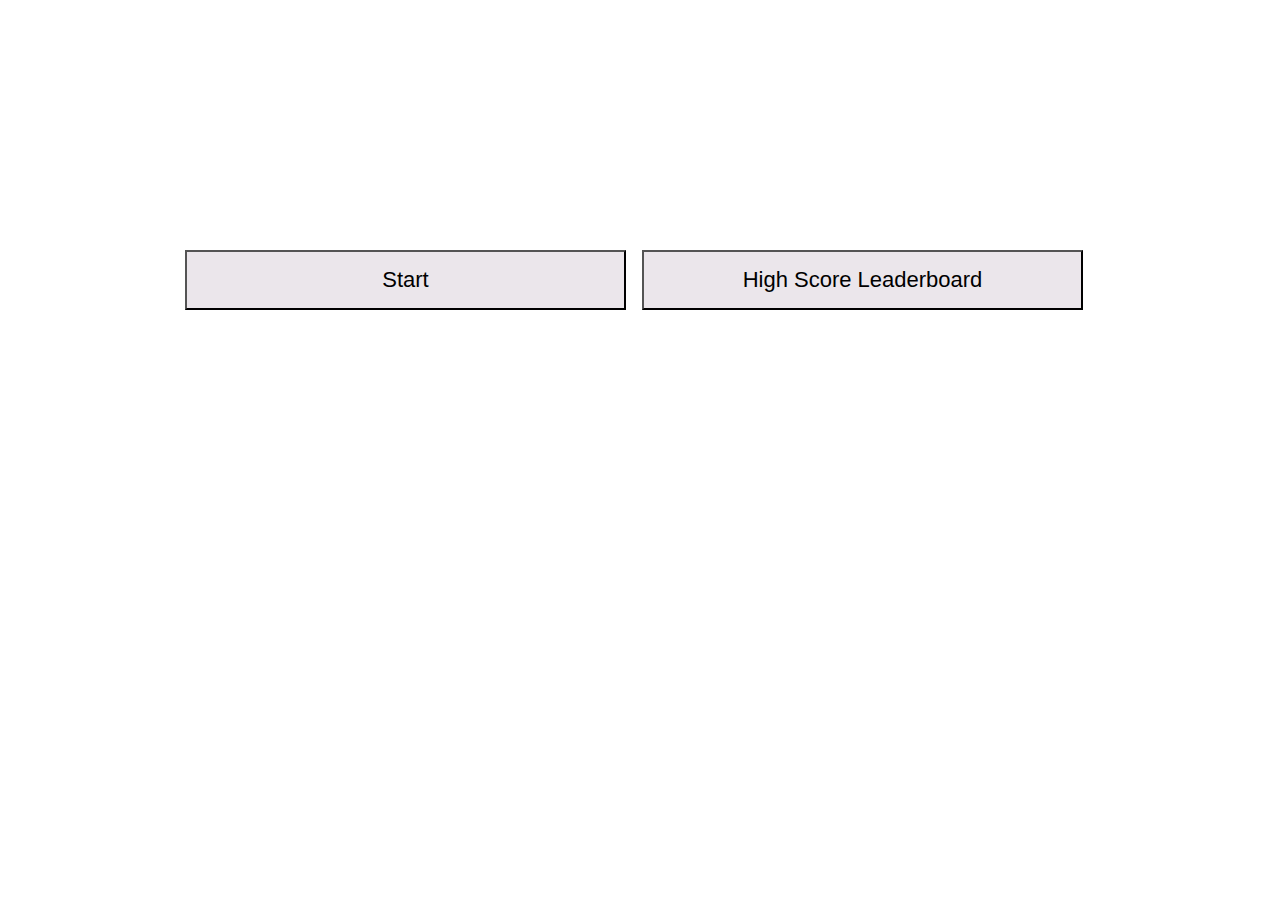
<file: index.html>
<!DOCTYPE html>
<html lang="en">
<head>
    <meta charset="UTF-8">
    <meta http-equiv="X-UA-Compatible" content="IE=edge">
    <meta name="viewport" content="width=device-width, initial-scale=1.0">
    <title>How Well Do You Know to Code?</title>
    <link rel="stylesheet" href="style.css">
    
</head>
<body>
    <header>
    <h5 id="score-keeper">Code Quiz Game</h5>
    <h5 id="timer-text">Time:<span id="time-keeper"></span></h5>
    </header>
        <div id="start-button-container">
            <div class="start-button-card">
                <button id="start-button">Start</button>
                <button id="high-score-button" onclick="showScoreBoard()">High Score Leaderboard</button>
            </div>
        </div>
        <div id="container">
            <Figure class="card-border">
                <h4 id="question">Your Question</h4>
                <p id="question-body">Lorem ipsum dolor sit amet consectetur adipisicing elit. Sapiente modi debitis corrupti eum minus nulla saepe molestiae nam nemo aut?</p>
                <div class="button-container">
                <button id="answer-button1" class="answer-button" onclick= "userChoice = 1">Answer 1</button>

                <button id="answer-button2" class="answer-button" onclick= "userChoice = 2">Answer 2</button>

                <button id="answer-button3" class="answer-button" onclick= "userChoice = 3">Answer 3</button>

                <button id="answer-button4" class="answer-button" onclick= "userChoice = 4">Answer 4</button>
            </Figure>
        </div>
        <div id="form-container">
            <form>
              <h1>Congrats on Completing the Game! Submit your first two Initials and we will add your score to the leaderboard!</h1>
              <div id="final-score">Your Final Score: <span id="final-score-span"></span></div>
              <div class="input-container">
                  <label for="fname">First Two Initials:</label><br>
                  <input type="text" id="userInitials"><br>
                  <input type="submit" placeholder="submit"  id="submitButton" onclick="createLeaderBoard()">
                  <button id="resetButton">Click Here to restart the game.</button>  
              </div>
              </form>
        </div>
        
        <div id="scoreboard-container">
            <h1 id="scoreboard-title">Scoreboard</h1>
            <div class="scoreboard-scoreboard">
                <h1>Name:</h1>
                <ul>
                </ul>     
            </div>
        </div>
<script src="script.js"></script>
</body>
</html>
</file>
<file: style.css>
*{
    padding: 0;
    margin: 0;
}
header {
    display: flex;
    justify-content: space-between;
    font-size: 30px;
    visibility: hidden;
}
#start-button-container {
    display: flex;
    justify-content: center;
    margin-top: 15%;
    visibility: visible;
}
#time-keeper {
    padding-right: 50px;
    margin-left: 18px;
}

h4 {
    font-size: 25px;
    margin-bottom: 15px;
    border-bottom: blue 1px solid;
}
p{
    font-size: 20px;
}
.card-border{
    background-color: white;
    width: 50%;
    border: 3px solid rgb(108, 108, 153);
    box-shadow: darkblue 4px;
    padding: 30px;
}
#container{
    
    display: flex;
    justify-content: center;
    position: absolute;
    top: 20%;
    padding: 20px;
    visibility:hidden;
}
figure{
    display: flex;
    flex-direction: column;
}
.button-container {
    display: flex;
    justify-content: space-evenly;
    flex-wrap: wrap;
}
div button {
    margin-top: 30px;
    padding: 15px;
    background-color: rgb(235, 230, 235);
    margin-right: 12px;
    width: 441px;
    font-size: 22px;  
}
#resetButton {
    height: 50px;
    width: inherit;
}
#submitButton {
    height: 50px;
    width: inherit;
}
#next-button-container {
    display: flex;
    justify-content: right;
}
#next-button {
    width: 116px;
    height: 55px;
    font-size: 15px;
    border-radius: 63px;
}

#form-container {
    margin-top: -10%;
    border: blue 2px solid;
   display: flex;
   justify-content: center;
   height: 100%;
   visibility: hidden;
   font-size: 15px;
}
label {
    font-size: 35px;
    text-align: center;
}
.input-container {
   display: flex;
   justify-content: center;
   align-items: flex-end;
}

#final-score {
    font-size: 31px;
    text-align: center;
}
.scoreboard-scoreboard {
    display:flex;
    flex-direction: column;
    justify-content: space-evenly;
    margin-left: 800px;
    font-size: 25px;
}

#scoreboard-title {
    text-align: center;
    font-size: 100px;
}
#scoreboard-score {
    border-bottom: blueviolet 2px solid;
}
#scoreboard-container{
    visibility: hidden;
    margin-top: -350px;
}
#userInitials {
    height: 50px;
}
ul {
    position: absolute;
    top: 201px
}
</file>
